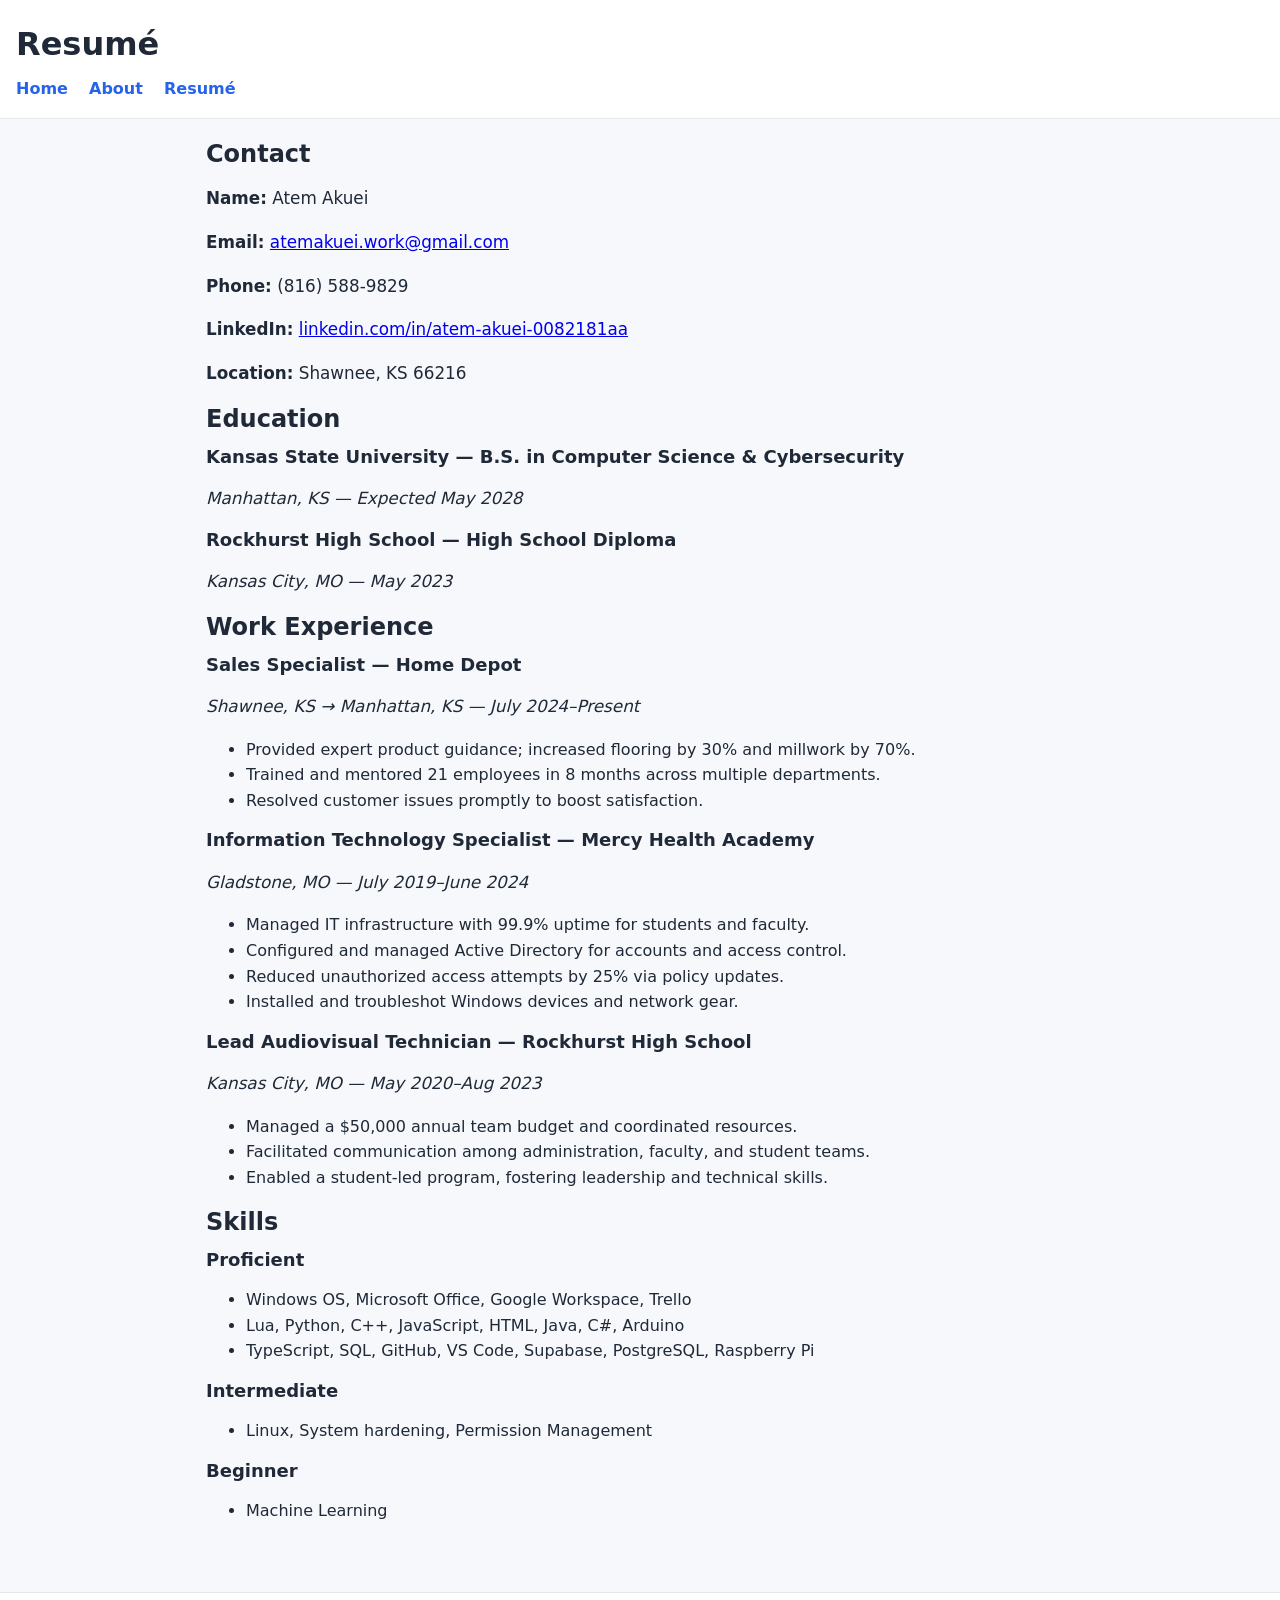
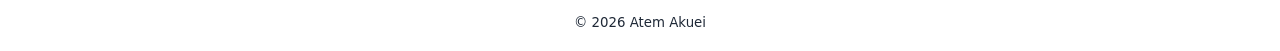
<file: index.html>
<!DOCTYPE html>
<html lang="en">
<head>
  <meta charset="UTF-8" />
  <meta name="viewport" content="width=device-width, initial-scale=1.0"/>
  <title>Resumé — Atem Akuei</title>
  <link rel="stylesheet" type="text/css" href="fancy.css" />
</head>
<body>
  <header>
    <h1>Resumé</h1>
    <nav class="nav">
      <a href="index.html">Home</a>
      <a href="about.html">About</a>
      <a href="resume.html">Resumé</a>
    </nav>
  </header>

  <main class="container">
    <section class="resume-section">
      <h2>Contact</h2>
      <div>
        <p><strong>Name:</strong> Atem Akuei</p>
        <p><strong>Email:</strong> <a href="mailto:atemakuei.work@gmail.com">atemakuei.work@gmail.com</a></p>
        <p><strong>Phone:</strong> (816) 588-9829</p>
        <p><strong>LinkedIn:</strong> <a href="https://www.linkedin.com/in/atem-akuei-0082181aa/" target="_blank" rel="noopener">linkedin.com/in/atem-akuei-0082181aa</a></p>
        <p><strong>Location:</strong> Shawnee, KS 66216</p>
      </div>
    </section>

    <section class="resume-section">
      <h2>Education</h2>
      <div>
        <h3>Kansas State University — B.S. in Computer Science & Cybersecurity</h3>
        <p><em>Manhattan, KS — Expected May 2028</em></p>
      </div>
      <div>
        <h3>Rockhurst High School — High School Diploma</h3>
        <p><em>Kansas City, MO — May 2023</em></p>
      </div>
    </section>

    <section class="resume-section">
      <h2>Work Experience</h2>
      <div class="job">
        <h3>Sales Specialist — Home Depot</h3>
        <p><em>Shawnee, KS → Manhattan, KS — July 2024–Present</em></p>
        <ul>
          <li>Provided expert product guidance; increased flooring by 30% and millwork by 70%.</li>
          <li>Trained and mentored 21 employees in 8 months across multiple departments.</li>
          <li>Resolved customer issues promptly to boost satisfaction.</li>
        </ul>
      </div>
      <div class="job">
        <h3>Information Technology Specialist — Mercy Health Academy</h3>
        <p><em>Gladstone, MO — July 2019–June 2024</em></p>
        <ul>
          <li>Managed IT infrastructure with 99.9% uptime for students and faculty.</li>
          <li>Configured and managed Active Directory for accounts and access control.</li>
          <li>Reduced unauthorized access attempts by 25% via policy updates.</li>
          <li>Installed and troubleshot Windows devices and network gear.</li>
        </ul>
      </div>
      <div class="job">
        <h3>Lead Audiovisual Technician — Rockhurst High School</h3>
        <p><em>Kansas City, MO — May 2020–Aug 2023</em></p>
        <ul>
          <li>Managed a $50,000 annual team budget and coordinated resources.</li>
          <li>Facilitated communication among administration, faculty, and student teams.</li>
          <li>Enabled a student‑led program, fostering leadership and technical skills.</li>
        </ul>
      </div>
    </section>

    <section class="resume-section">
      <h2>Skills</h2>
      <div class="columns">
        <div>
          <h3>Proficient</h3>
          <ul>
            <li>Windows OS, Microsoft Office, Google Workspace, Trello</li>
            <li>Lua, Python, C++, JavaScript, HTML, Java, C#, Arduino</li>
            <li>TypeScript, SQL, GitHub, VS Code, Supabase, PostgreSQL, Raspberry Pi</li>
          </ul>
        </div>
        <div>
          <h3>Intermediate</h3>
          <ul>
            <li>Linux, System hardening, Permission Management</li>
          </ul>
          <h3>Beginner</h3>
          <ul>
            <li>Machine Learning</li>
          </ul>
        </div>
      </div>
    </section>
  </main>

  <footer>
    <small>&copy; <span id="year"></span> Atem Akuei</small>
  </footer>

  <script>
    document.getElementById('year').textContent = new Date().getFullYear();
  </script>
</body>
</html>
</file>
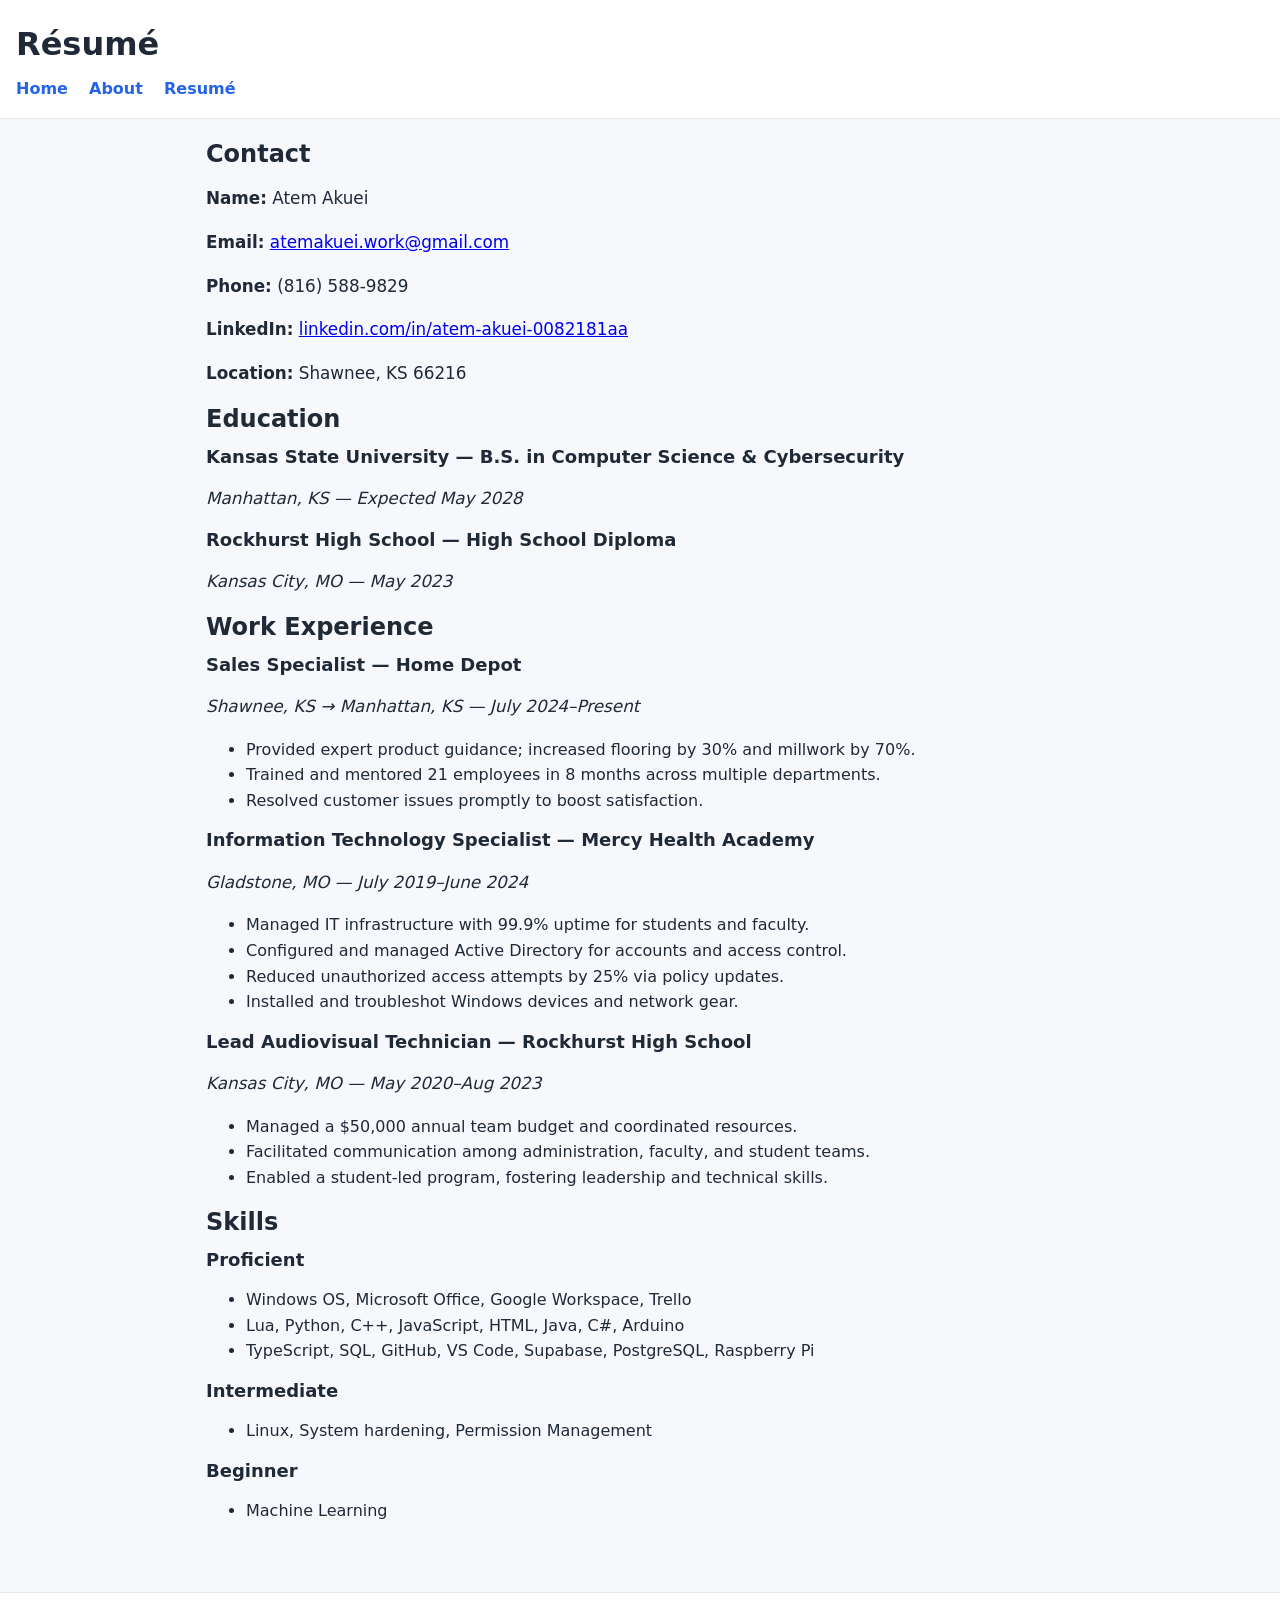
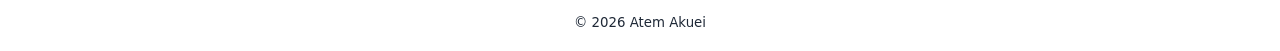
<file: resume.html>
<!DOCTYPE html>
<html lang="en">
<head>
  <meta charset="UTF-8" />
  <meta name="viewport" content="width=device-width, initial-scale=1.0"/>
  <title>Resumé — Atem Akuei</title>
  <link rel="stylesheet" type="text/css" href="fancy.css" />
</head>
<body>
  <header>
    <h1>Résumé</h1>
    <nav class="nav">
      <a href="index.html">Home</a>
      <a href="about.html">About</a>
      <a href="resume.html">Resumé</a>
    </nav>
  </header>

  <main class="container">
    <section class="resume-section">
      <h2>Contact</h2>
      <div>
        <p><strong>Name:</strong> Atem Akuei</p>
        <p><strong>Email:</strong> <a href="mailto:atemakuei.work@gmail.com">atemakuei.work@gmail.com</a></p>
        <p><strong>Phone:</strong> (816) 588-9829</p>
        <p><strong>LinkedIn:</strong> <a href="https://www.linkedin.com/in/atem-akuei-0082181aa/" target="_blank" rel="noopener">linkedin.com/in/atem-akuei-0082181aa</a></p>
        <p><strong>Location:</strong> Shawnee, KS 66216</p>
      </div>
    </section>

    <section class="resume-section">
      <h2>Education</h2>
      <div>
        <h3>Kansas State University — B.S. in Computer Science & Cybersecurity</h3>
        <p><em>Manhattan, KS — Expected May 2028</em></p>
      </div>
      <div>
        <h3>Rockhurst High School — High School Diploma</h3>
        <p><em>Kansas City, MO — May 2023</em></p>
      </div>
    </section>

    <section class="resume-section">
      <h2>Work Experience</h2>
      <div class="job">
        <h3>Sales Specialist — Home Depot</h3>
        <p><em>Shawnee, KS → Manhattan, KS — July 2024–Present</em></p>
        <ul>
          <li>Provided expert product guidance; increased flooring by 30% and millwork by 70%.</li>
          <li>Trained and mentored 21 employees in 8 months across multiple departments.</li>
          <li>Resolved customer issues promptly to boost satisfaction.</li>
        </ul>
      </div>
      <div class="job">
        <h3>Information Technology Specialist — Mercy Health Academy</h3>
        <p><em>Gladstone, MO — July 2019–June 2024</em></p>
        <ul>
          <li>Managed IT infrastructure with 99.9% uptime for students and faculty.</li>
          <li>Configured and managed Active Directory for accounts and access control.</li>
          <li>Reduced unauthorized access attempts by 25% via policy updates.</li>
          <li>Installed and troubleshot Windows devices and network gear.</li>
        </ul>
      </div>
      <div class="job">
        <h3>Lead Audiovisual Technician — Rockhurst High School</h3>
        <p><em>Kansas City, MO — May 2020–Aug 2023</em></p>
        <ul>
          <li>Managed a $50,000 annual team budget and coordinated resources.</li>
          <li>Facilitated communication among administration, faculty, and student teams.</li>
          <li>Enabled a student‑led program, fostering leadership and technical skills.</li>
        </ul>
      </div>
    </section>

    <section class="resume-section">
      <h2>Skills</h2>
      <div class="columns">
        <div>
          <h3>Proficient</h3>
          <ul>
            <li>Windows OS, Microsoft Office, Google Workspace, Trello</li>
            <li>Lua, Python, C++, JavaScript, HTML, Java, C#, Arduino</li>
            <li>TypeScript, SQL, GitHub, VS Code, Supabase, PostgreSQL, Raspberry Pi</li>
          </ul>
        </div>
        <div>
          <h3>Intermediate</h3>
          <ul>
            <li>Linux, System hardening, Permission Management</li>
          </ul>
          <h3>Beginner</h3>
          <ul>
            <li>Machine Learning</li>
          </ul>
        </div>
      </div>
    </section>
  </main>

  <footer>
    <small>&copy; <span id="year"></span> Atem Akuei</small>
  </footer>

  <script>
    document.getElementById('year').textContent = new Date().getFullYear();
  </script>
</body>
</html>
</file>
<file: fancy.css>
/* Simple yet creative styling */
:root{
  --bg: #f7f8fb;
  --text: #1f2937;
  --muted: #6b7280;
  --link: #2563eb;
  --card: #ffffff;
  --border: #e5e7eb;
}

* { box-sizing: border-box; }

html, body {
  margin: 0;
  padding: 0;
  background: var(--bg);
  color: var(--text);
  font-family: ui-sans-serif, system-ui, -apple-system, Segoe UI, Roboto, Helvetica, Arial, "Apple Color Emoji", "Segoe UI Emoji";
  line-height: 1.6;
}

header {
  padding: 1rem;
  border-bottom: 1px solid var(--border);
  background: var(--card);
  position: sticky;
  top: 0;
  z-index: 10;
}

h1, h2, h3 {
  line-height: 1.25;
  margin: 0.5rem 0 0.75rem;
}

h1 { font-size: 2rem; }
h2 { font-size: 1.5rem; }
h3 { font-size: 1.125rem; }

.nav a {
  margin-right: 1rem;
  text-decoration: none;
  color: var(--link);
  font-weight: 600;
}

.nav a:hover { text-decoration: underline; }

.container {
  max-width: 900px;
  margin: 1.25rem auto;
  padding: 0 1rem 2rem;
}

p { font-size: 1.05rem; }

.board{
  display: grid;
  grid-template-columns: repeat(3, 100px);
  grid-auto-rows: 100px;
  gap: 10px;
  margin: 1rem 0;
}

.cell{
  background: var(--card);
  border: 2px solid var(--border);
  border-radius: 12px;
  font-size: 2.25rem;
  font-weight: 700;
  cursor: pointer;
  display: flex;
  align-items: center;
  justify-content: center;
  transition: transform 120ms ease, box-shadow 120ms ease;
}

.cell:hover{
  transform: translateY(-2px);
  box-shadow: 0 6px 16px rgba(0,0,0,0.06);
}

.status{
  margin: 0.5rem 0 1rem;
  color: var(--muted);
}

.button{
  background: var(--link);
  color: white;
  border: none;
  padding: 0.6rem 1rem;
  border-radius: 10px;
  cursor: pointer;
  font-weight: 600;
}

.button:hover{
  filter: brightness(1.05);
}

footer{
  border-top: 1px solid var(--border);
  background: var(--card);
  padding: 1rem;
  text-align: center;
}

.hero-image{
  max-width: 100%;
  border-radius: 16px;
  border: 1px solid var(--border);
  display: block;
}

.video-wrapper{
  position: relative;
  padding-bottom: 56.25%;
  height: 0;
}

.video-wrapper iframe{
  position: absolute;
  top: 0; left: 0; width: 100%; height: 100%;
}
</file>
